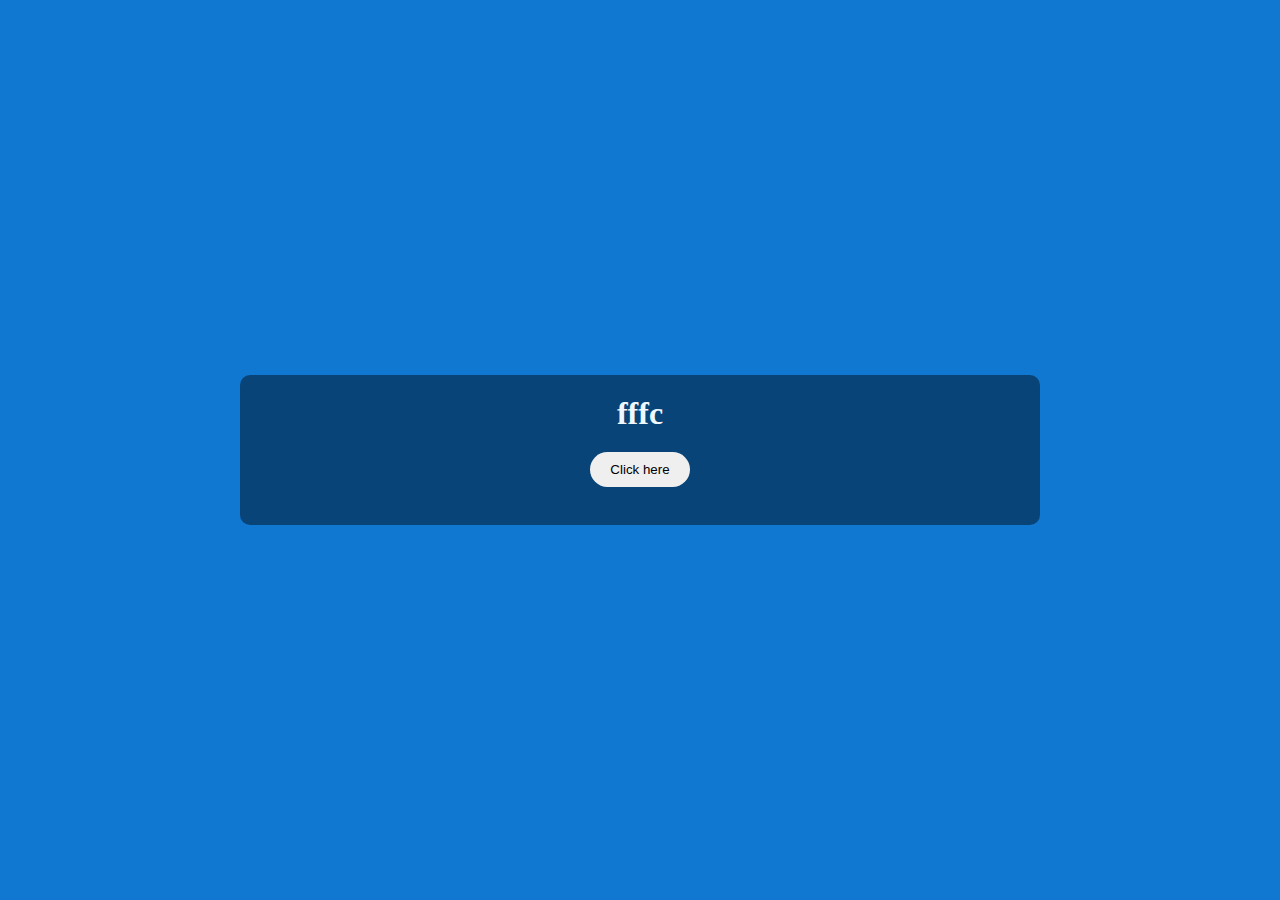
<file: index.html>
<!DOCTYPE html>
<html lang="en">
<head>
    <meta charset="UTF-8">
    <meta name="viewport" content="width=device-width, initial-scale=1.0">
    <title>Color Generator</title>
    <link href="color.css" rel="stylesheet">
</head>
<body>
    <div class="container">
        <h1 id="txt">fffc</h1>
        <button id="btn">Click here</button>
    </div>
    <script src="color.js"></script>
</body>
</html>
</file>
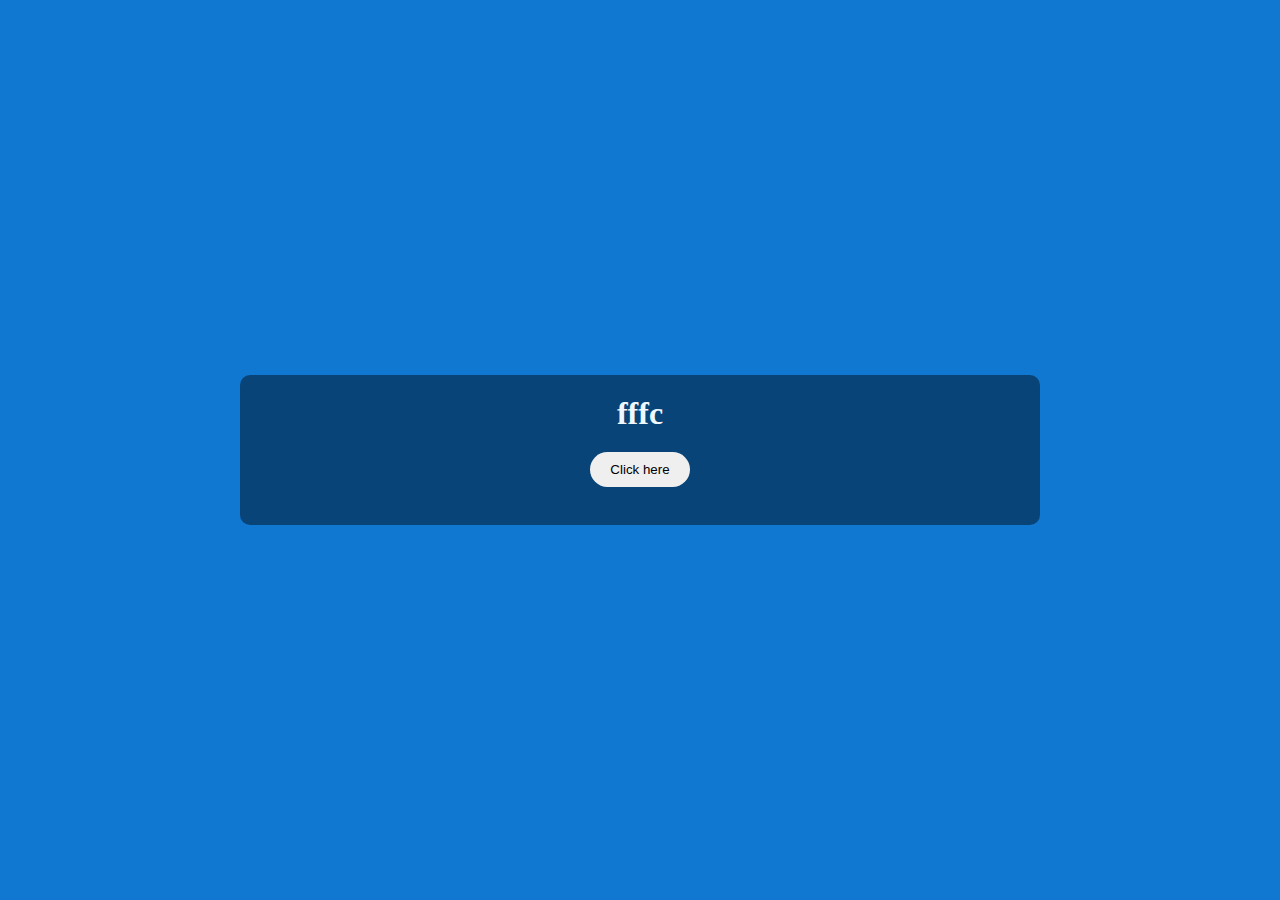
<file: color.html>
<!DOCTYPE html>
<html lang="en">
<head>
    <meta charset="UTF-8">
    <meta name="viewport" content="width=device-width, initial-scale=1.0">
    <title>Color Generator</title>
    <link href="color.css" rel="stylesheet">
</head>
<body>
    <div class="container">
        <h1 id="txt">fffc</h1>
        <button id="btn">Click here</button>
    </div>
    <script src="color.js"></script>
</body>
</html>
</file>
<file: color.css>
*{
    padding: 0%;
    margin: 0%;
    box-sizing: border-box;
}
body{
    background-color: rgb(17, 120, 210);
    
    width: 100%;
    height: 100vh;
    display: flex;
    justify-content: center;
    align-items: center;
    
}
    
.container{
   border-radius: 10px;
    text-align: center;
    color: aliceblue;
    width: 800px;
    height: 150px;
    background-color: rgba(0, 0, 0, 0.427);
}
h1{
    margin-top: 20px;
    margin-bottom: 20px;
}
button{
    padding-left: 20px;
    padding-right: 20px;
    padding-top:10px ;
    padding-bottom: 10px;
    border-radius: 50px;
    border: none;
    transition: transform 0.1s;


}
button:hover{
    transform:scale(1.1) ;
    cursor: pointer;
}
</file>
